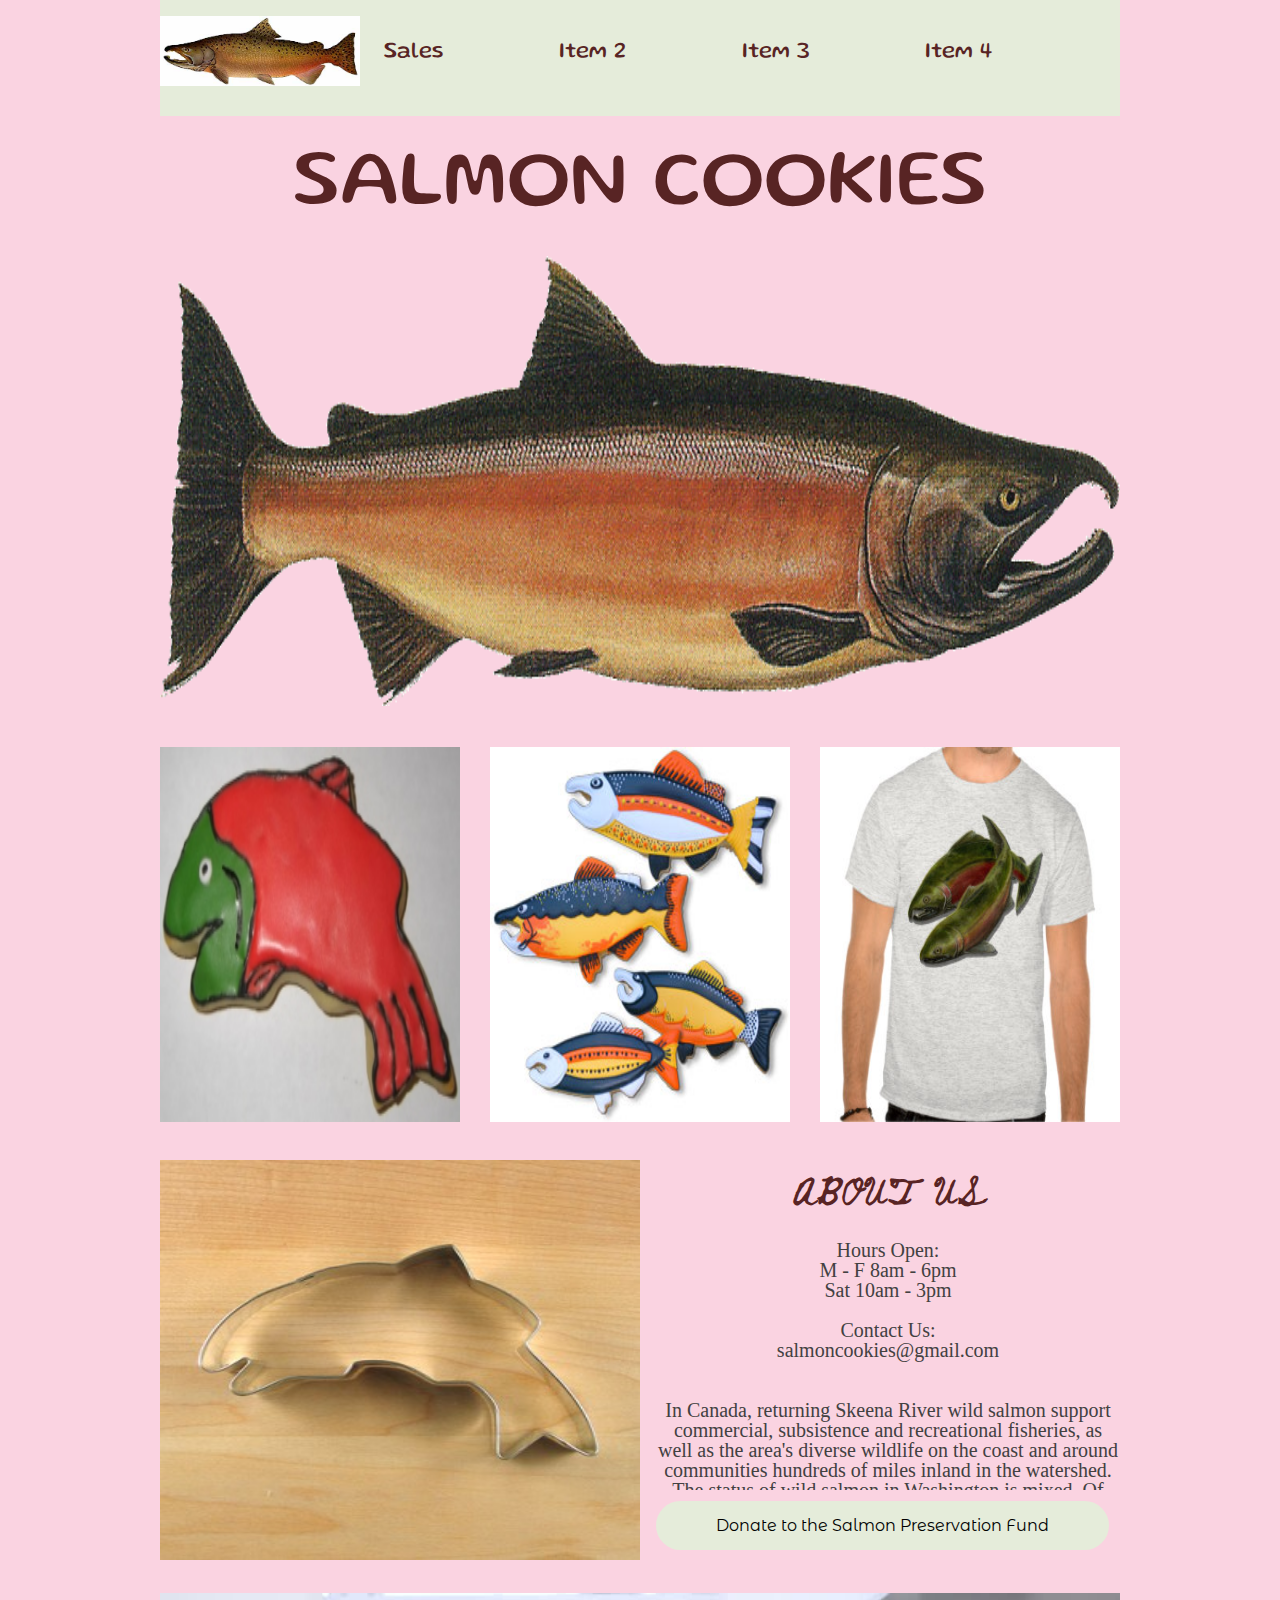
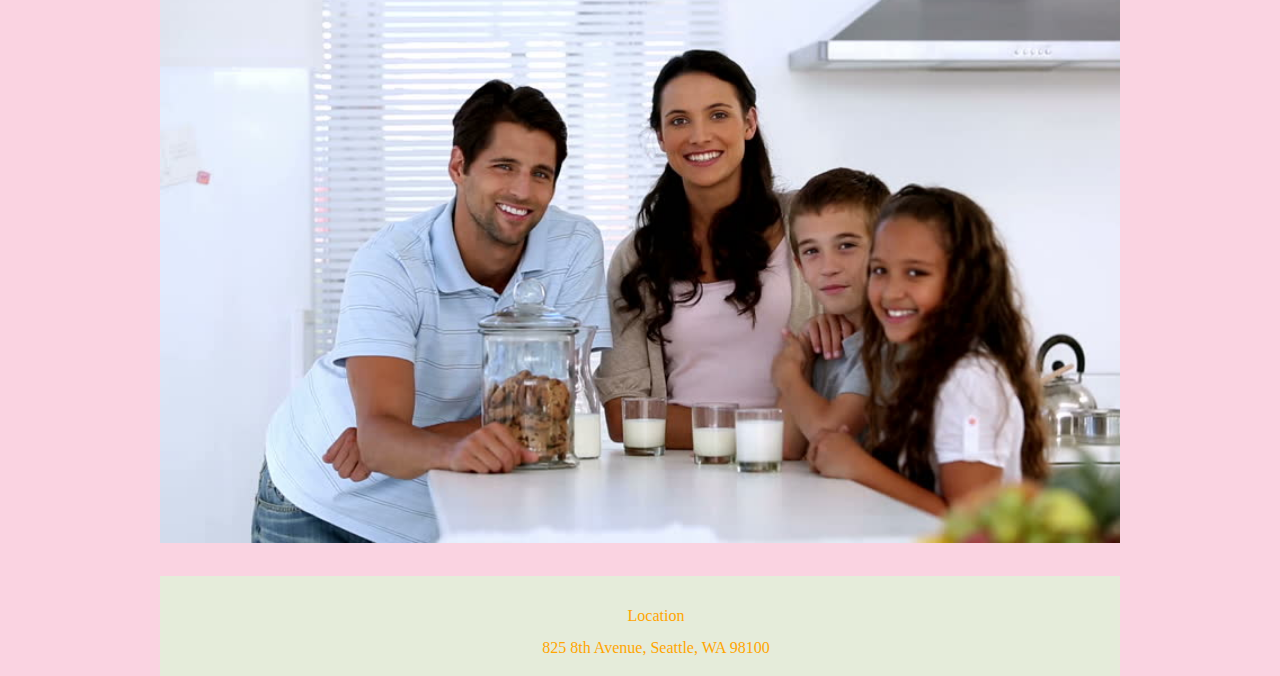
<file: index.html>
<!DOCTYPE html>
<html lang="en">
<head>
  <meta charset="UTF-8">
  <meta http-equiv="X-UA-Compatible" content="IE=edge">
  <meta name="viewport" content="width=device-width, initial-scale=1.0">
  <title>Document</title>
  <link rel="stylesheet" href="css/reset.css">
  <link rel="stylesheet" href="css/css/all.css">
  <link rel="stylesheet" href="css/style.css">
  <link rel="preconnect" href="https://fonts.googleapis.com">
  <link rel="preconnect" href="https://fonts.gstatic.com" crossorigin>
  <link href="https://fonts.googleapis.com/css2?family=Gluten:wght@900&family=Pacifico&family=Permanent+Marker&family=Rampart+One&display=swap" rel="stylesheet">
  <link href="https://fonts.googleapis.com/css2?family=Beth+Ellen&family=Itim&family=Montserrat+Alternates:ital,wght@0,600;1,500&display=swap" rel="stylesheet">
</head>
<body>

  <header>
      <nav>
      <img src="assets/chinook.jpg" style="width:200px;height:70px;" alt="chinook">
      <ul>
        <li><a href="sales.html">Sales</a></li>
        <li><a href="#">Item 2</a></li>
        <li><a href="#">Item 3</a></li>
        <li><a href="#">Item 4</a></li>
      </ul>
      </nav>
  </header>

  <main>
    <div>SALMON COOKIES</div>
    <img src="assets/salmon.png" style="width: 960px; height: 450px;" alt="salmon">
  <section>
    <img src="assets/frosted-cookie.jpg" style="width: 300px; height: 375px;" alt="frosted">
    <img src="assets/fish.jpg" style="width: 300px; height: 375px;" alt="fish">
    <img src="assets/shirt.jpg" style="width: 300px; height: 375px;" alt="shirt">
  </section>
    <img src="assets/cutter.jpg" style="width: 480px; height: 400px;" alt="cutter">
    <article>
      <h3>ABOUT US</h3><br>
      <section>

          Hours Open: <br>
          M - F 8am - 6pm<br>
          Sat 10am - 3pm<br>
          <br>
          Contact Us: <br>salmoncookies@gmail.com<br>

        <section>
          <br>
          In Canada, returning Skeena River wild salmon support commercial, subsistence and recreational fisheries, as well as the area's diverse wildlife on the coast and around communities hundreds of miles inland in the watershed. The status of wild salmon in Washington is mixed. Of 435 wild stocks of salmon and steelhead, only 187 of them were classified as healthy; 113 had an unknown status, one was extinct, 12 were in critical condition and 122 were experiencing depressed populations.
          <br>
          Alaska fishery stocks are still abundant, and catches have been on the rise in recent decades, after the state initiated limitations in 1972. Some of the most important Alaskan salmon sustainable wild fisheries are located near the Kenai River, Copper River, and in Bristol Bay. Fish farming of Pacific salmon is outlawed in the United States Exclusive Economic Zone, however, there is a substantial network of publicly funded hatcheries, and the State of Alaska's fisheries management system is viewed as a leader in the management of wild fish stocks.
        </section>
        
      </section>
      <a href="">Donate to the Salmon Preservation Fund</a>
    </article>
    <img src="assets/family.jpg" style="width: 960px; height: 550px;" alt="family">
  </main>
  <footer>
    <nav>Location <br><br>825 8th Avenue, Seattle, WA 98100</nav>
  </footer>
</body>

</html>
</file>
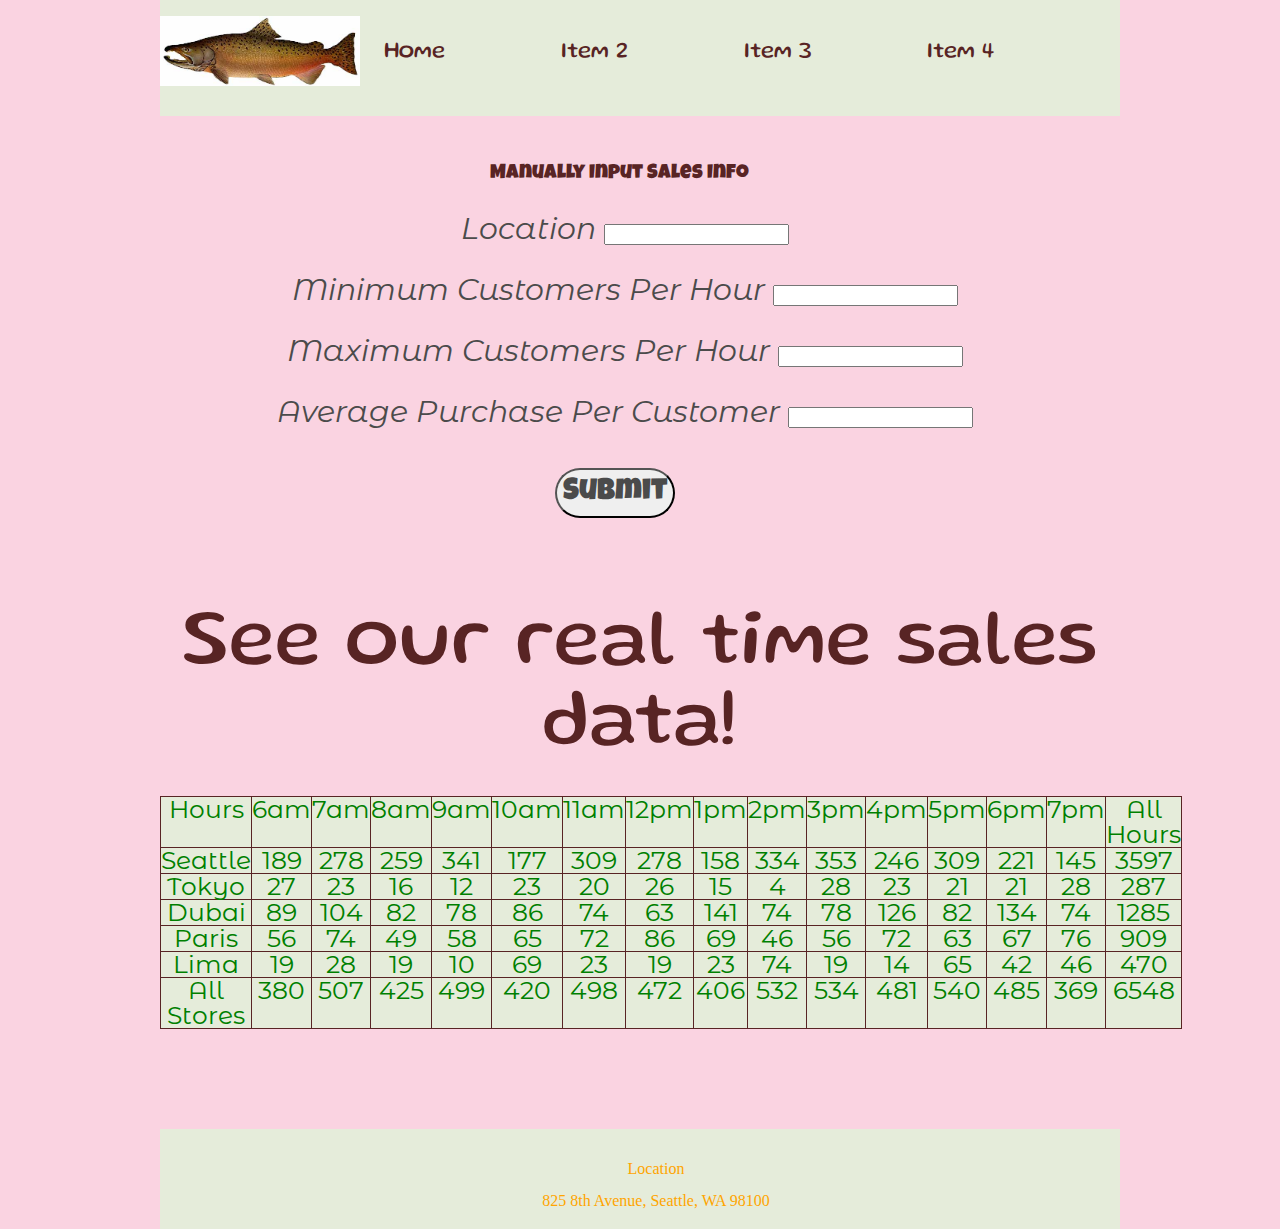
<file: sales.html>
<!DOCTYPE html>
<html lang="en">
<head>
  <meta charset="UTF-8">
  <meta http-equiv="X-UA-Compatible" content="IE=edge">
  <meta name="viewport" content="width=device-width, initial-scale=1.0">
  <title>Document</title>
  <link rel="stylesheet" href="css/reset.css">
  <link rel="stylesheet" href="css/css/all.css">
  <link rel="stylesheet" href="css/style.css">
  <link rel="preconnect" href="https://fonts.googleapis.com">
  <link rel="preconnect" href="https://fonts.gstatic.com" crossorigin>
  <link href="https://fonts.googleapis.com/css2?family=Luckiest+Guy&display=swap" rel="stylesheet">
  <link href="https://fonts.googleapis.com/css2?family=Gluten:wght@900&family=Pacifico&family=Permanent+Marker&family=Rampart+One&display=swap" rel="stylesheet">
  <link href="https://fonts.googleapis.com/css2?family=Beth+Ellen&family=Itim&family=Montserrat+Alternates:ital,wght@0,600;1,500&display=swap" rel="stylesheet">
</head>
<body>

  <header>
    <nav>
    <img src="assets/chinook.jpg" style="width:200px;height:70px;" alt="chinook">
    <ul>
      <li><a href="index.html">Home</a></li>
      <li><a href="#">Item 2</a></li>
      <li><a href="#">Item 3</a></li>
      <li><a href="#">Item 4</a></li>
    </ul>
    </nav>
  </header>

  <main>
    <section id="container">
      <form id="addKittenForm">
        <fieldset>
          <p>Manually Input Sales Info</p>
          <div class="forminput"><label for="location">Location</label>
          <input name="name" type="text" required id="location"/></div>
          <div class="forminput"><label for="min">Minimum Customers Per Hour</label>
          <input name="min" type="number" required id="min"/></div>
          <div class="forminput"><label for="max">Maximum Customers Per Hour</label>
          <input name="max" type="number" required id="max"/></div>
          <div class="forminput"><label for="avg">Average Purchase Per Customer</label>
          <input name="avg" type="number" required id="avg"/></div>
          <button type="submit" class="submitbutton">Submit</button>
        </fieldset>
      </form>
    </section>

    <div>
      See our real time sales data!
    </div>  
    <table>
      <thead></thead>
      <tbody>

      </tbody>
      <tfoot>
      </tfoot>
    </table>
  
  </main>
  <script src="app.js"></script>
  <footer>
    <nav>Location <br><br>825 8th Avenue, Seattle, WA 98100</nav>
  </footer>
</body>
</html>


  <!-- <ul id="seattleList"></ul>
    <ul id="tokyoList"></ul>
    <ul id="dubaiList"></ul>
    <ul id="parisList"></ul>
    <ul id="limaList"></ul> -->
</file>
<file: css/style.css>
* {
  box-sizing: border-box;
}

body {
  background-color: rgb(250, 211, 225);
}

div{
  text-align: center;
  margin-top: 30px;
  margin-bottom: 30px;
  font-size: 80px;
  color: rgb(88, 36, 36);
  font-family: 'Gluten', cursive;

}
header {
  background-color: rgb(229, 236, 218);
  width: 960px;
  color: darkgray; 
  margin:auto;
  display:flex;
}

a {
  text-decoration: none;
  color: rgb(88, 36, 36);
  font-family: 'Gluten', cursive;

}

header nav {
  padding: 1rem 0 30px 0;
  display: flex;
  align-items: center; 
  color: darkgray;
  font-size: 23px;
}

main,
header nav {
  margin: 0 auto;
  width: 960px;
  color: rgb(66, 65, 65);
}

main>img{
  margin-bottom: 30px;
}

section>img{
  margin-bottom: 30px;
}

header ul {
  /* display: inline-block; */
  margin-left: 1rem;
  align-items: space-between;
  display: flex;
  gap: 100px;

}

header ul li {
  /* display: inline-block;*/
  align-items: stretch;

}

header ul li a {
  padding: .5rem;

}

main > section{
  display: flex;
  justify-content: space-between;
  padding: 0.5rem 0 0.5rem 0;

}

main article {
  float: right;
  width: 480px;
  padding: 1rem 0 30px 1rem;
}

h3{
  color: rgb(88, 36, 36);
  font-size: 28px;
  font-family: 'Beth Ellen', cursive;
  text-align: center;

}
main article section{
  overflow: scroll;
  height: 270px;
  padding: 20px 0 30px 0;
  margin-bottom: 28px;
  font-size: 20px;
  text-align:center;
}

main article a{
  border: 1px solid none;
  background-color: rgb(229, 236, 218);
  color:black;
  padding: 15px 60px;
  border-radius: 200px;
  font-family: 'Montserrat Alternates', sans-serif;
}

main article a:hover{
  background-color: grey;
  align-items: flex-end;
  background-color: beige;
}

footer {
  background-color: rgb(229, 236, 218);
  height: 100px;
  padding: 1rem;
  margin:auto;
  text-align: center;
  font-family: 'Georgia',serif;
  color:orange;
  width: 960px;
}

footer nav {
  width: 960px;
  padding: 1rem;

}

td{
  font-size: 25px;
  border: 1px solid  rgb(88, 36, 36);
}

th{
  font-size: 25px;
  border: 1px solid  rgb(88, 36, 36);
}

table {
  background-color: rgb(229, 236, 218);
  border: 1px solid  rgb(88, 36, 36);
  width: 600px;
  text-align: center;
  margin-top: 30px 30px;
  display: flexbox;
  font-family: 'Montserrat Alternates', sans-serif;
  color: green;
  margin-bottom: 100px;
}


p {
  font-family: 'Luckiest Guy', cursive;
  font-size:30px;
  font-size:20px;
  margin-left: 330px;
  color: rgb(88, 36, 36);
}

form{
  width: 930px;
  display: block;
  margin-top: 40px;
}

.forminput{
  display: block;
  font-size: 30px;
  font-style: italic;
  font-family: 'Montserrat Alternates', sans-serif;
  color: rgb(75, 75, 75);
}

.submitbutton{
  font-size: 30px;
  height: 50px;
  margin-left:395px;
  margin-bottom: 50px;
  margin-top:10px;
  font-family: 'Luckiest Guy', cursive;
  color: rgb(75, 75, 75);
  border-radius: 150px;
}
</file>
